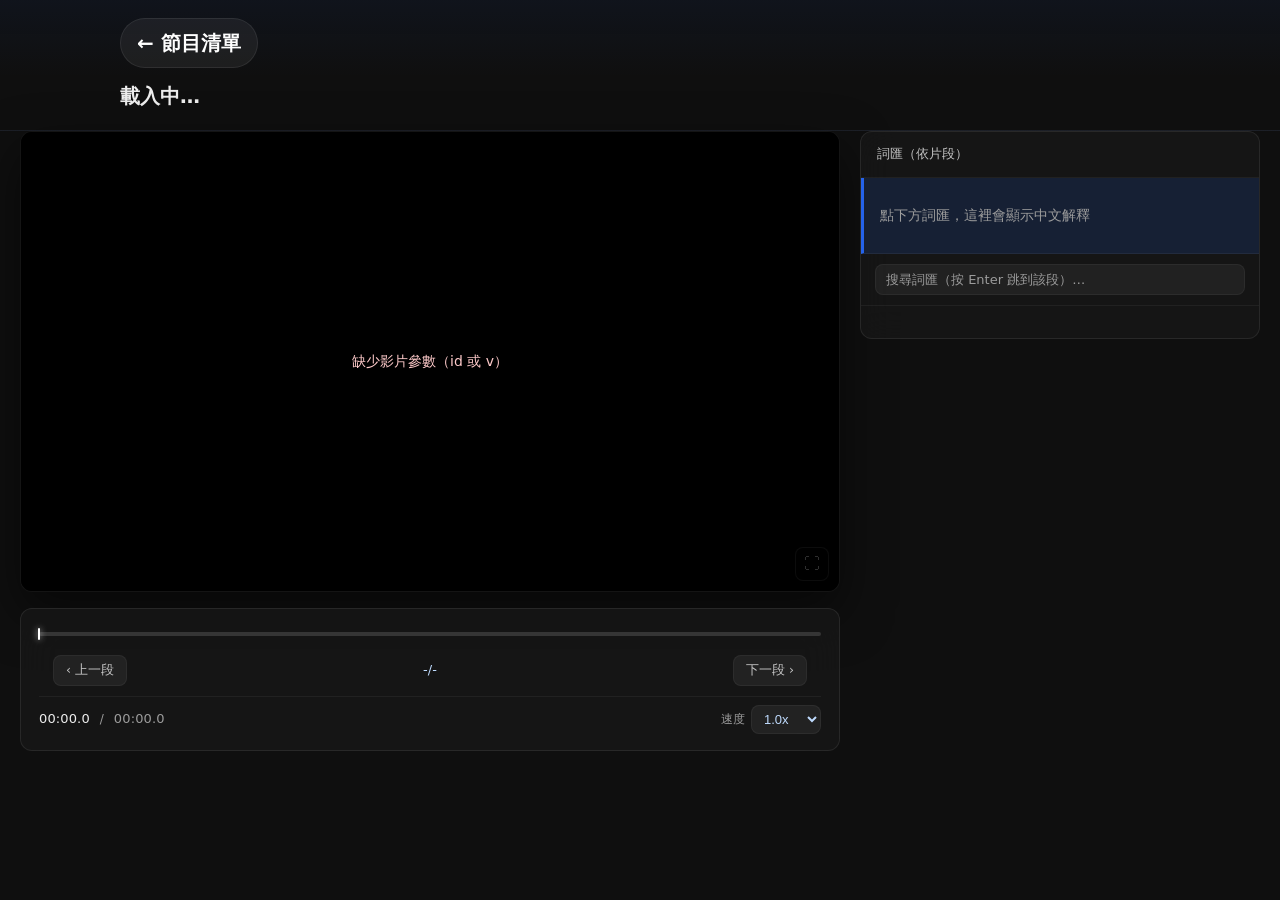
<file: player.html>
<!DOCTYPE html>
<html lang="zh-Hant">
<head>
  <meta charset="UTF-8">
  <meta name="viewport" content="width=device-width, initial-scale=1.0, viewport-fit=cover">
  <title>播放中</title>
  <link rel="icon" href="data:,">
  <link rel="stylesheet" href="css/style.css">
</head>
<body class="page-player">
  <header class="site-header player-header">
    <div class="container player-header-inner">
      <div class="player-header-main">
        <a class="back-link" href="./" id="btn-back">← 節目清單</a>
        <div class="player-title-block">
          <h1 id="page-title">載入中…</h1>
          <p id="page-desc" class="player-desc"></p>
        </div>
      </div>
    </div>
  </header>

  <main class="container player-shell">
   <div class="player-layout">
    <div class="player-main">
    <div class="video-wrap" id="video-wrap">
      <div id="player"></div>
      <div id="audio-stage" class="audio-stage" hidden>
        <div class="audio-cover">♪</div>
        <div class="audio-meta">
          <div class="audio-title" id="audio-title"></div>
          <div id="audio-player-slot" class="audio-player-slot"></div>
        </div>
      </div>
      <button class="fs-btn" id="btn-fullscreen" type="button" title="全螢幕" aria-label="全螢幕">⛶</button>
      <div id="player-error" class="player-error" hidden></div>
    </div>

    <a class="mobile-back" href="./">← 節目清單</a>

    <section class="control-panel" aria-label="學習控制列">
      <!-- 字幕（來自詞匯 JSON 的 englishSentence / chineseTranslation） -->
      <div class="subtitle-bar" id="subtitle-bar" hidden>
        <div class="subtitle-text" id="subtitle-text">
          <div class="subtitle-en" id="subtitle-en"></div>
          <div class="subtitle-zh" id="subtitle-zh"></div>
        </div>
        <div class="subtitle-resize" id="subtitle-resize" title="上下拖曳調整字幕高度"></div>
      </div>

      <!-- 進度條 -->
      <div class="ab-timeline" id="ab-timeline">
        <div class="ab-track" id="ab-track">
          <div class="ab-playhead" id="ab-playhead" title="目前播放位置"></div>
        </div>
      </div>

      <!-- 片段導覽（進度條下方） -->
      <div class="seg-nav">
        <button class="mini-btn" id="btn-prev-seg" title="上一段">‹ 上一段</button>
        <span class="seg-label mono" id="seg-label">-/-</span>
        <button class="mini-btn" id="btn-next-seg" title="下一段">下一段 ›</button>
      </div>

      <div class="control-bar">
        <div class="cb-left">
          <span class="now-time mono" id="txt-now">00:00.0</span>
          <span class="time-sep">/</span>
          <span class="dur-time mono" id="txt-dur">00:00.0</span>
        </div>

        <div class="cb-right">
          <label class="speed-wrap">
            <span class="speed-label">速度</span>
            <select id="speed-select" class="speed-select">
              <option value="0.5">0.5x</option>
              <option value="0.75">0.75x</option>
              <option value="0.85">0.85x</option>
              <option value="1" selected>1.0x</option>
              <option value="1.25">1.25x</option>
            </select>
          </label>
        </div>
      </div>
    </section>

    <div class="watch-only-note" id="watch-only-note" hidden>此來源僅供觀看，不支援 A-B 循環、字幕與詞匯同步。</div>

    </div>

    <aside class="player-side" aria-label="詞匯">
    <section class="vocab-panel">
      <div class="vocab-head">
        <span>詞匯（依片段）</span>
      </div>
      <div class="pinned-word" id="pinned-word"><span class="pinned-placeholder">點下方詞匯，這裡會顯示中文解釋</span></div>
      <div class="vocab-search-wrap">
        <input id="vocab-search" class="sub-filter" type="search" placeholder="搜尋詞匯（按 Enter 跳到該段）…" autocomplete="off">
      </div>
      <div id="vocab-list" class="vocab-list"></div>
    </section>
    </aside>
   </div>
  </main>

  <div id="osd" class="osd" aria-live="assertive"></div>

  <script src="js/player-adapters.js"></script>
  <script src="js/vocab.js"></script>
  <script src="js/player.js"></script>
</body>
</html>
</file>
<file: css/style.css>
﻿/* ============================================================
   飛象影片學習站 — 共用樣式
   設計語彙：暗色磨砂玻璃 / 電光藍 #2563EB / 等寬數字 / 大量留白
   ============================================================ */
:root {
  --bg: #0F0F0F;
  --bg-soft: #171717;
  --panel: rgba(23, 23, 23, 0.85);
  --border: rgba(255, 255, 255, 0.08);
  --border-soft: rgba(255, 255, 255, 0.05);
  --text: #EDEDED;
  --text-dim: #C4C4C4;
  --text-faint: #9C9C9C;
  --accent: #2563EB;
  --accent-soft: rgba(37, 99, 235, 0.15);
  --green: #34C759;
  --amber: #F59E0B;
  --red: #DC2626;
  --radius: 12px;
  --font: 'Microsoft JhengHei', 'PingFang TC', 'Noto Sans TC', 'Segoe UI', system-ui, -apple-system, sans-serif;
}

* { box-sizing: border-box; }

[hidden] { display: none !important; }

html, body {
  margin: 0;
  padding: 0;
  background: var(--bg);
  color: var(--text);
  font-family: var(--font);
  line-height: 1.6;
  -webkit-text-size-adjust: 100%;
  overflow-x: hidden;
}

.container {
  width: 100%;
  max-width: 1080px;
  margin: 0 auto;
  padding: 0 20px;
}

.mono { font-variant-numeric: tabular-nums; letter-spacing: 0.01em; }

/* ---------- 首頁：頂欄 ---------- */
.site-header {
  padding: 28px 0 18px;
  border-bottom: 1px solid var(--border-soft);
  background: linear-gradient(180deg, rgba(37, 99, 235, 0.06), transparent 60%);
}
.brand { display: flex; align-items: center; gap: 14px; }
.brand-logo {
  width: 46px; height: 46px;
  border-radius: 12px;
  background: var(--accent);
  color: #fff;
  display: flex; align-items: center; justify-content: center;
  font-weight: 700; font-size: 15px; letter-spacing: 0.02em;
  box-shadow: 0 6px 20px rgba(37, 99, 235, 0.35);
}
.brand h1 { margin: 0; font-size: 22px; font-weight: 600; letter-spacing: -0.01em; }
.brand-sub { margin: 2px 0 0; font-size: 13px; color: var(--text-dim); }

.home-header-inner,
.player-header-inner {
  display: flex;
  align-items: center;
  justify-content: space-between;
  gap: 16px;
}
.player-header-main { min-width: 0; flex: 1 1 auto; }
.player-title-block { min-width: 0; }
.tool-btn {
  flex: 0 0 auto;
  display: inline-flex;
  align-items: center;
  gap: 6px;
  background: var(--accent-soft);
  border: 1px solid rgba(37, 99, 235, 0.45);
  color: #BFDBFE;
  font-size: 13px;
  font-weight: 500;
  padding: 8px 14px;
  border-radius: 9999px;
  text-decoration: none;
  white-space: nowrap;
  transition: background 0.16s ease, border-color 0.16s ease, color 0.16s ease, box-shadow 0.16s ease;
}
.tool-btn:hover {
  background: var(--accent);
  border-color: var(--accent);
  color: #fff;
  box-shadow: 0 4px 16px rgba(37, 99, 235, 0.35);
}

/* ---------- 首頁：節目卡片 ---------- */
.program-grid {
  display: grid;
  grid-template-columns: repeat(auto-fill, minmax(300px, 1fr));
  gap: 22px;
  padding: 28px 0 40px;
}
.program-card {
  position: relative;
  background: var(--panel);
  border: 1px solid var(--border);
  border-radius: var(--radius);
  overflow: hidden;
  cursor: pointer;
  text-decoration: none;
  color: inherit;
  display: block;
  backdrop-filter: blur(16px);
  -webkit-backdrop-filter: blur(16px);
  transition: transform 0.18s ease, border-color 0.18s ease, box-shadow 0.18s ease;
}
.program-card:hover {
  transform: translateY(-3px);
  border-color: rgba(37, 99, 235, 0.45);
  box-shadow: 0 14px 34px rgba(0, 0, 0, 0.45), 0 0 0 1px rgba(37, 99, 235, 0.18);
}
.program-thumb {
  position: relative;
  width: 100%;
  aspect-ratio: 16 / 9;
  background: #000;
}
.program-thumb img { width: 100%; height: 100%; object-fit: cover; display: block; }
.thumb-icon {
  position: absolute; inset: 0;
  display: flex; flex-direction: column; align-items: center; justify-content: center;
  gap: 6px;
  background: linear-gradient(135deg, rgba(37, 99, 235, 0.18), rgba(15, 15, 15, 0.6));
}
.thumb-glyph { font-size: 42px; line-height: 1; }
.thumb-brand { font-size: 12px; font-weight: 600; letter-spacing: 0.04em; color: #CBD5E1; }
.thumb-tiktok, .thumb-douyin { background: linear-gradient(135deg, #111, #2b2b2b); }
.thumb-tiktok .thumb-glyph, .thumb-douyin .thumb-glyph {
  color: #fff;
  text-shadow: 1px 1px 0 #25F4EE, -1px -1px 0 #FE2C55;
}
.thumb-file .thumb-glyph { color: #93C5FD; }
.thumb-youtube .thumb-glyph { color: #F87171; }

.program-item { position: relative; display: flex; }
.program-item .program-card { flex: 1 1 auto; }
.program-delete {
  position: absolute;
  top: 8px; right: 8px;
  z-index: 3;
  width: 26px; height: 26px;
  border-radius: 9999px;
  border: 1px solid rgba(255, 255, 255, 0.25);
  background: rgba(0, 0, 0, 0.55);
  color: #fff;
  font-size: 13px;
  line-height: 1;
  cursor: pointer;
  display: flex; align-items: center; justify-content: center;
  opacity: 0;
  transition: opacity 0.15s, background 0.15s, border-color 0.15s;
}
.program-item:hover .program-delete { opacity: 1; }
.program-delete:hover { background: var(--red); border-color: var(--red); }
.program-delete:active { transform: scale(0.92); }
.program-thumb::after {
  content: '';
  position: absolute; inset: 0;
  background: linear-gradient(180deg, transparent 55%, rgba(0, 0, 0, 0.55));
}
.program-lang {
  position: absolute;
  top: 10px; right: 10px;
  background: rgba(0, 0, 0, 0.65);
  border: 1px solid var(--border);
  color: #BFDBFE;
  font-size: 11px;
  padding: 2px 8px;
  border-radius: 9999px;
  font-variant-numeric: tabular-nums;
  letter-spacing: 0.04em;
  backdrop-filter: blur(6px);
}
.program-body { padding: 14px 16px 16px; }
.program-body h3 { margin: 0 0 6px; font-size: 16px; font-weight: 600; }
.program-body p { margin: 0; font-size: 13px; color: var(--text-dim); }

.loading-hint { padding: 48px 0; text-align: center; color: var(--text-dim); font-size: 14px; }
.loading-hint.error { color: var(--amber); }

.site-footer {
  border-top: 1px solid var(--border-soft);
  padding: 18px 0 30px;
  color: var(--text-faint);
  font-size: 12.5px;
}
.site-footer code {
  background: rgba(255, 255, 255, 0.07);
  border: 1px solid var(--border-soft);
  border-radius: 5px;
  padding: 1px 6px;
  font-size: 12px;
  color: var(--text-dim);
}

/* ---------- 播放頁：頂欄 ---------- */
.player-header { padding: 18px 0 14px; }
.back-link {
  display: inline-flex;
  align-items: center;
  gap: 6px;
  font-size: 20px;
  font-weight: 600;
  color: #fff;
  text-decoration: none;
  background: rgba(255, 255, 255, 0.06);
  border: 1px solid var(--border);
  padding: 8px 16px;
  border-radius: 9999px;
  margin-bottom: 12px;
  transition: background 0.15s, border-color 0.15s, color 0.15s;
}
.back-link:hover { color: #fff; border-color: var(--accent); background: var(--accent-soft); }
.mobile-back {
  display: none;
  align-items: center;
  gap: 6px;
  margin: 12px 0 4px;
  font-size: 15px;
  font-weight: 600;
  color: #fff;
  text-decoration: none;
  background: rgba(255, 255, 255, 0.06);
  border: 1px solid var(--border);
  padding: 7px 14px;
  border-radius: 9999px;
  width: fit-content;
}
.mobile-back:hover { border-color: var(--accent); background: var(--accent-soft); }
.player-title-block h1 { margin: 0; font-size: 20px; font-weight: 600; }
.player-desc { margin: 4px 0 0; font-size: 13px; color: var(--text-dim); overflow-wrap: anywhere; }

/* ---------- 播放頁：影片區 ---------- */
.player-shell { max-width: 1440px; padding-bottom: 48px; }
.player-layout {
  display: grid;
  grid-template-columns: minmax(0, 1fr) 400px;
  gap: 20px;
}
.player-main { min-width: 0; }
.player-side { min-width: 0; }
.player-side .vocab-panel { position: sticky; top: 16px; }
.video-wrap {
  position: relative;
  width: 100%;
  aspect-ratio: 16 / 9;
  background: #000;
  border-radius: var(--radius);
  overflow: hidden;
  border: 1px solid var(--border);
  box-shadow: 0 20px 50px rgba(0, 0, 0, 0.5);
}
.video-wrap iframe,
.video-wrap video {
  position: absolute; inset: 0;
  width: 100%; height: 100%;
  border: 0;
  background: #000;
}
.video-wrap.audio-mode #player { display: none; }
.video-wrap.audio-mode {
  background: linear-gradient(135deg, #1e293b, #0f172a);
}
.audio-stage {
  position: absolute; inset: 0;
  display: flex;
  flex-direction: column;
  align-items: center;
  justify-content: center;
  gap: 14px;
  padding: 24px;
  text-align: center;
}
.audio-stage[hidden] { display: none; }
.audio-cover {
  width: 84px; height: 84px;
  border-radius: 18px;
  background: var(--accent-soft);
  border: 1px solid rgba(37, 99, 235, 0.4);
  color: #BFDBFE;
  display: flex; align-items: center; justify-content: center;
  font-size: 40px;
}
.audio-title { font-size: 16px; font-weight: 600; color: #fff; max-width: 90%; }
.audio-player-slot { width: min(560px, 90%); }
.audio-player-slot audio { width: 100%; }

.fs-btn {
  position: absolute;
  right: 10px; bottom: 10px;
  z-index: 4;
  width: 34px; height: 34px;
  border-radius: 8px;
  border: 1px solid rgba(255, 255, 255, 0.25);
  background: rgba(0, 0, 0, 0.5);
  color: #fff;
  font-size: 16px;
  line-height: 1;
  cursor: pointer;
  display: flex; align-items: center; justify-content: center;
}
.fs-btn:hover { background: var(--accent); border-color: var(--accent); }
.video-wrap:fullscreen { border-radius: 0; aspect-ratio: auto; width: 100vw; height: 100vh; }
.video-wrap:-webkit-full-screen { border-radius: 0; width: 100vw; height: 100vh; }

/* ---------- 僅供觀看來源（如抖音） ---------- */
.watch-only-note {
  margin-top: 16px;
  padding: 14px 18px;
  border: 1px solid var(--border);
  border-radius: var(--radius);
  background: var(--panel);
  color: var(--text-dim);
  font-size: 13.5px;
  text-align: center;
}
.watch-only-note[hidden] { display: none; }
body.watch-only .control-panel { display: none; }
body.watch-only .player-side { display: none; }
body.watch-only .player-layout { grid-template-columns: 1fr; }

.player-error {
  position: absolute; inset: 0;
  display: flex; align-items: center; justify-content: center;
  background: rgba(0, 0, 0, 0.82);
  color: #FECACA;
  font-size: 14px;
  text-align: center;
  padding: 24px;
  z-index: 5;
}
.player-error[hidden] { display: none; }

/* ---------- 播放頁：控制面板 ---------- */
.control-panel {
  margin-top: 16px;
  background: var(--panel);
  border: 1px solid var(--border);
  border-radius: var(--radius);
  backdrop-filter: blur(20px);
  -webkit-backdrop-filter: blur(20px);
  padding: 14px 18px 16px;
}

/* ---------- 播放頁：字幕列（進度條上方、影片視窗外） ---------- */
.subtitle-bar {
  position: relative;
  display: flex;
  align-items: stretch;
  justify-content: space-between;
  gap: 14px;
  height: var(--sub-height, 76px);
  padding: 6px 2px 14px;
  margin-bottom: 6px;
  border-bottom: 1px solid var(--border-soft);
}
.subtitle-bar[hidden] { display: none; }
.subtitle-text { flex: 1 1 auto; min-width: 0; overflow: hidden; }
.subtitle-en {
  font-size: var(--sub-font, 20px);
  font-weight: 600;
  color: #fff;
  line-height: 1.35;
}
.subtitle-zh {
  font-size: calc(var(--sub-font, 20px) * 0.85);
  color: #BFDBFE;
  line-height: 1.45;
  margin-top: 2px;
}
.subtitle-en:empty, .subtitle-zh:empty { display: none; }
.sub-word {
  cursor: pointer;
  border-radius: 4px;
}
.subtitle-resize {
  position: absolute;
  left: 0; right: 0; bottom: 0;
  height: 10px;
  display: flex;
  align-items: center;
  justify-content: center;
  cursor: pointer;
}
.subtitle-resize::before {
  content: '';
  width: 46px; height: 3px;
  border-radius: 9999px;
  background: rgba(255, 255, 255, 0.18);
  transition: background 0.15s;
}
.subtitle-resize:hover::before, .subtitle-resize.dragging::before { background: var(--accent); }

.ab-timeline {
  height: 22px;
  display: flex;
  align-items: center;
  cursor: default;
  position: relative;
}
.ab-track {
  width: 100%;
  height: 4px;
  background: rgba(255, 255, 255, 0.14);
  border-radius: 9999px;
  position: relative;
  transition: height 0.12s ease;
}
.ab-timeline:hover .ab-track { height: 6px; }
.ab-playhead {
  position: absolute;
  top: 50%;
  left: 0;
  transform: translate(-50%, -50%);
  width: 2px;
  height: 12px;
  background: #fff;
  border-radius: 9999px;
  box-shadow: 0 0 6px rgba(255, 255, 255, 0.8);
  pointer-events: auto;
  cursor: grab;
  touch-action: none;
  z-index: 2;
  transition: height 0.12s ease;
}
.ab-playhead::after {
  content: '';
  position: absolute;
  left: 50%;
  top: 50%;
  width: 30px;
  height: 34px;
  transform: translate(-50%, -50%);
}
.ab-timeline:hover .ab-playhead { height: 16px; }
.ab-timeline .ab-playhead.dragging {
  width: 5px;
  height: 30px;
  background: var(--amber);
  box-shadow: 0 0 12px rgba(245, 158, 11, 0.9);
  cursor: grabbing;
}

/* 觸控：拖曳時不要觸發頁面捲動 */
.ab-timeline, .subtitle-resize { touch-action: none; }

.control-bar {
  display: flex;
  align-items: center;
  justify-content: space-between;
  gap: 16px;
  flex-wrap: wrap;
  margin-top: 8px;
}
.cb-left, .cb-right {
  display: flex;
  align-items: center;
  gap: 10px;
  flex-wrap: wrap;
}

.now-time { font-size: 13px; color: var(--text); }
.time-sep { color: var(--text-faint); font-size: 12px; }
.dur-time { font-size: 13px; color: var(--text-faint); }

.mini-btn {
  background: rgba(255, 255, 255, 0.06);
  border: 1px solid var(--border-soft);
  color: var(--text-dim);
  font-size: 12.5px;
  padding: 6px 12px;
  border-radius: 8px;
  cursor: pointer;
  font-family: var(--font);
  transition: all 0.15s ease;
  white-space: nowrap;
}
.mini-btn:hover { color: #fff; border-color: rgba(255, 255, 255, 0.2); }
.mini-btn.strong { color: #BFDBFE; }
.mini-btn.strong:hover { background: var(--accent); border-color: var(--accent); color: #fff; }
.mini-btn.on { background: var(--accent); border-color: var(--accent); color: #fff; }

.speed-wrap { display: inline-flex; align-items: center; gap: 6px; }
.speed-label { font-size: 12px; color: var(--text-faint); }
.speed-select {
  background: rgba(255, 255, 255, 0.06);
  border: 1px solid var(--border-soft);
  color: #BFDBFE;
  font-variant-numeric: tabular-nums;
  font-size: 13px;
  padding: 5px 8px;
  border-radius: 8px;
  cursor: pointer;
  outline: none;
}
.speed-select:focus { border-color: var(--accent); }

/* ---------- 詞匯面板 ---------- */
.vocab-panel {
  background: var(--panel);
  border: 1px solid var(--border);
  border-radius: var(--radius);
  backdrop-filter: blur(16px);
  -webkit-backdrop-filter: blur(16px);
  overflow: hidden;
  display: flex;
  flex-direction: column;
}
.vocab-head {
  display: flex;
  align-items: center;
  justify-content: space-between;
  gap: 12px;
  flex-wrap: wrap;
  padding: 12px 16px;
  border-bottom: 1px solid var(--border-soft);
  font-size: 13px;
  color: var(--text-dim);
}
.seg-nav {
  display: flex;
  align-items: center;
  gap: 8px;
  flex-wrap: wrap;
  padding: 10px 14px;
  border-bottom: 1px solid var(--border-soft);
}
.seg-label {
  flex: 1 1 auto;
  text-align: center;
  font-size: 13px;
  color: #BFDBFE;
  white-space: nowrap;
}
.sub-filter {
  flex: 1 1 auto;
  min-width: 0;
  background: rgba(255, 255, 255, 0.05);
  border: 1px solid var(--border-soft);
  color: var(--text);
  border-radius: 8px;
  padding: 7px 10px;
  font-size: 13px;
  font-family: var(--font);
  outline: none;
  transition: border-color 0.15s ease;
}
.sub-filter::placeholder { color: var(--text-faint); }
.sub-filter:focus { border-color: var(--accent); }

.pinned-word {
  display: flex;
  align-items: center;
  gap: 12px;
  flex-wrap: wrap;
  min-height: 76px;
  padding: 12px 16px;
  background: var(--accent-soft);
  border-bottom: 1px solid var(--border-soft);
  border-left: 3px solid var(--accent);
}
.pinned-en { font-size: 26px; font-weight: 700; color: #fff; line-height: 1.2; }
.pinned-zh { font-size: 18px; color: #BFDBFE; }
.pinned-placeholder { font-size: 13.5px; color: var(--text-faint); }

.vocab-search-wrap {
  padding: 10px 14px;
  border-bottom: 1px solid var(--border-soft);
}
.vocab-search-wrap .sub-filter { width: 100%; }
.vocab-list {
  display: flex;
  flex-wrap: wrap;
  align-content: flex-start;
  gap: 8px;
  padding: 14px 16px 18px;
  max-height: calc(100vh - 320px);
  overflow-y: auto;
}
.vocab-chip {
  background: rgba(255, 255, 255, 0.06);
  border: 1px solid var(--border-soft);
  color: var(--text);
  font-family: var(--font);
  font-size: 14px;
  padding: 7px 13px;
  border-radius: 9999px;
  cursor: pointer;
  transition: background 0.15s ease, border-color 0.15s ease, color 0.15s ease;
}
.vocab-chip:hover { color: #fff; border-color: rgba(37, 99, 235, 0.5); background: var(--accent-soft); }
.vocab-chip.active {
  background: var(--accent);
  border-color: var(--accent);
  color: #fff;
  box-shadow: 0 4px 14px rgba(37, 99, 235, 0.35);
}
.vocab-empty {
  padding: 30px 18px;
  text-align: center;
  color: var(--text-faint);
  font-size: 13.5px;
  line-height: 1.7;
}
.search-result {
  display: flex;
  align-items: center;
  justify-content: space-between;
  gap: 10px;
  width: 100%;
  text-align: left;
  background: rgba(255, 255, 255, 0.06);
  border: 1px solid var(--border-soft);
  color: var(--text);
  font-family: var(--font);
  font-size: 14px;
  padding: 9px 12px;
  border-radius: 8px;
  cursor: pointer;
  transition: background 0.15s ease, border-color 0.15s ease;
}
.search-result:hover { border-color: rgba(37, 99, 235, 0.5); background: var(--accent-soft); }
.search-result .sr-word { font-weight: 600; }
.search-result .sr-time { color: var(--text-faint); font-size: 12px; white-space: nowrap; }

/* ---------- OSD 提示 ---------- */
.osd {
  position: fixed;
  top: 42%;
  left: 50%;
  transform: translate(-50%, -50%) scale(0.96);
  background: rgba(0, 0, 0, 0.78);
  backdrop-filter: blur(10px);
  -webkit-backdrop-filter: blur(10px);
  color: #fff;
  padding: 12px 26px;
  border-radius: 9999px;
  font-size: 14.5px;
  font-weight: 500;
  pointer-events: none;
  opacity: 0;
  transition: all 0.18s cubic-bezier(0.34, 1.56, 0.64, 1);
  z-index: 1000;
  white-space: nowrap;
  max-width: 92vw;
  overflow: hidden;
  text-overflow: ellipsis;
}
.osd.active { opacity: 1; transform: translate(-50%, -50%) scale(1); }

/* ---------- 首頁：新增影片 ---------- */
.header-actions { display: flex; align-items: center; gap: 10px; flex: 0 0 auto; }
.add-btn {
  background: var(--accent);
  border-color: var(--accent);
  color: #fff;
  box-shadow: 0 4px 16px rgba(37, 99, 235, 0.35);
}
.add-btn:hover { background: #1D4ED8; border-color: #1D4ED8; }
.program-badge {
  position: absolute;
  top: 10px; left: 10px;
  background: rgba(37, 99, 235, 0.9);
  color: #fff;
  font-size: 11px;
  padding: 2px 8px;
  border-radius: 9999px;
  letter-spacing: 0.04em;
  backdrop-filter: blur(6px);
}

body.modal-open { overflow: hidden; }

.modal {
  position: fixed;
  inset: 0;
  z-index: 2000;
  display: flex;
  align-items: center;
  justify-content: center;
  padding: 20px;
}
.modal[hidden] { display: none; }
.modal-backdrop {
  position: absolute;
  inset: 0;
  background: rgba(0, 0, 0, 0.65);
  backdrop-filter: blur(4px);
  -webkit-backdrop-filter: blur(4px);
}
.modal-card {
  position: relative;
  width: 100%;
  max-width: 520px;
  max-height: calc(100vh - 40px);
  overflow-y: auto;
  background: var(--bg-soft);
  border: 1px solid var(--border);
  border-radius: var(--radius);
  box-shadow: 0 24px 60px rgba(0, 0, 0, 0.6);
  padding: 20px 22px 22px;
}
.modal-head { display: flex; align-items: center; justify-content: space-between; gap: 12px; }
.modal-head h2 { margin: 0; font-size: 18px; font-weight: 600; }
.modal-x {
  background: transparent;
  border: 0;
  color: var(--text-dim);
  font-size: 24px;
  line-height: 1;
  cursor: pointer;
  padding: 0 4px;
  border-radius: 6px;
}
.modal-x:hover { color: #fff; }

.modal-tabs { display: flex; gap: 8px; margin: 16px 0 14px; }
.modal-tab {
  flex: 1 1 0;
  background: rgba(255, 255, 255, 0.05);
  border: 1px solid var(--border-soft);
  color: var(--text-dim);
  font-family: var(--font);
  font-size: 13.5px;
  padding: 8px 12px;
  border-radius: 8px;
  cursor: pointer;
  transition: all 0.15s ease;
}
.modal-tab:hover { color: #fff; border-color: rgba(255, 255, 255, 0.2); }
.modal-tab.on { background: var(--accent); border-color: var(--accent); color: #fff; }

.tab-pane[hidden] { display: none; }
.field { display: block; margin-bottom: 14px; }
.field-label { display: block; font-size: 12.5px; color: var(--text-dim); margin-bottom: 6px; }
.field input[type="text"],
.field input[type="url"],
.field textarea {
  width: 100%;
  background: rgba(255, 255, 255, 0.05);
  border: 1px solid var(--border-soft);
  color: var(--text);
  border-radius: 8px;
  padding: 9px 11px;
  font-size: 14px;
  font-family: var(--font);
  outline: none;
  transition: border-color 0.15s ease;
}
.field input:focus, .field textarea:focus { border-color: var(--accent); }
.field input[type="file"] { width: 100%; color: var(--text-dim); font-size: 13px; }
.field textarea { resize: vertical; }
.field-row { display: flex; gap: 12px; }
.field-row .field { flex: 1 1 0; }
.field-hint { margin: -6px 0 14px; font-size: 12px; color: var(--text-faint); }
.field-hint.ok { color: var(--green); }
.field-hint.error { color: var(--amber); }

.modal-msg { font-size: 13px; padding: 9px 12px; border-radius: 8px; margin-bottom: 14px; }
.modal-msg.error { background: rgba(220, 38, 38, 0.14); border: 1px solid rgba(220, 38, 38, 0.4); color: #FCA5A5; }
.modal-msg.ok { background: rgba(52, 199, 89, 0.14); border: 1px solid rgba(52, 199, 89, 0.4); color: #86EFAC; }

.modal-actions { display: flex; justify-content: flex-end; gap: 10px; margin-top: 4px; }
.modal-actions .mini-btn { padding: 9px 18px; font-size: 13.5px; }
.modal-actions .mini-btn:disabled { opacity: 0.55; cursor: default; }

/* ---------- 按鈕按下回饋 ---------- */
.mini-btn:active,
.tool-btn:active,
.add-btn:active,
.modal-tab:active,
.modal-x:active,
.vocab-chip:active,
.back-link:active,
.program-card:active {
  transform: scale(0.95);
  filter: brightness(1.18);
}
.program-card:active { transform: scale(0.99); }
.tool-btn:active, .add-btn:active { box-shadow: none; }




/* ---------- 響應式 ---------- */
@media (max-width: 1024px) {
  .player-header { display: none; }
  .mobile-back { display: inline-flex; }
  .player-layout { grid-template-columns: 1fr; }
  .player-side .vocab-panel { position: static; }
  .vocab-list { max-height: 380px; }
  /* 影片滿版、直角，最大化顯示面積 */
  .player-shell.container { max-width: 100%; padding-left: 0; padding-right: 0; }
  .video-wrap { border-radius: 0; border-left: 0; border-right: 0; }
  .mobile-back { margin-left: 14px; margin-right: 14px; }
  .control-panel { margin-left: 14px; margin-right: 14px; }
  .watch-only-note { margin-left: 14px; margin-right: 14px; }
}
@media (max-width: 760px) {
  .container { padding: 0 14px; }
  .program-grid { grid-template-columns: 1fr; }
  .player-header-inner { display: block; }
  .back-link { font-size: 17px; padding: 7px 14px; }
  .player-title-block h1 { font-size: 18px; }
  .control-panel { padding: 12px 12px 14px; }
  .control-bar { flex-direction: column; align-items: stretch; }
  .cb-left, .cb-right { justify-content: flex-start; }
  .seg-nav { justify-content: flex-start; }
  .vocab-list { max-height: 320px; }
  .home-header-inner { flex-wrap: wrap; }
  .header-actions { width: 100%; justify-content: flex-start; }
  .modal { padding: 12px; }
  .modal-card { padding: 18px 16px; }
  .player-side { display: none; }
}

/* 手機橫屏（高度不足）也隱藏右側詞匯卡 */
@media (max-height: 520px) {
  .player-side { display: none; }
}
</file>
